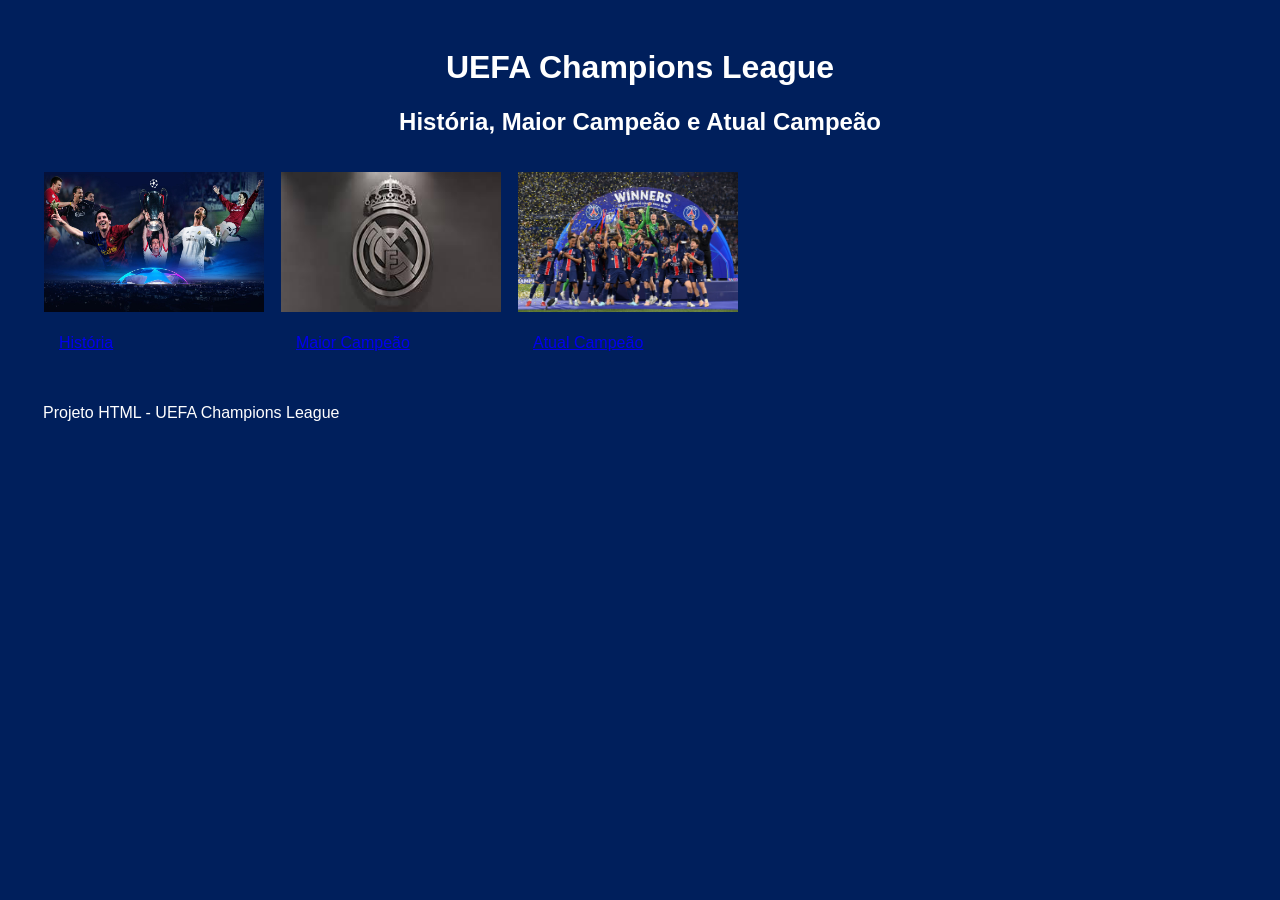
<file: index.html>
<!doctype html>
<html lang="pt-br">

<head>
    <title>UEFA Champions League</title>
    <meta charset="utf-8">
    <meta name="description" content="Site sobre a UEFA Champions League">
    <link rel="stylesheet" href="style.css">
</head>

<body>

<header>
    <h1> UEFA Champions League </h1>
    <h2>História, Maior Campeão e Atual Campeão</h2>
</header>

<main>
    <table>
        <tr>
            <td>
                <a href="pagina1.html">
                    <img src="imagens/imagem4.jpg">
                    <p>História</p>
                </a>
            </td>

            <td>
                <a href="pagina2.html">
                    <img src="imagens/imagem2.jpg">
                    <p>Maior Campeão</p>
                </a>
            </td>

            <td>
                <a href="pagina3.html">
                    <img src="imagens/imagem3.jpg">
                    <p>Atual Campeão</p>
                </a>
            </td>
        </tr>
    </table>
</main>

<footer>
    <p>Projeto HTML - UEFA Champions League</p>
</footer>

</body>
</html>
</file>
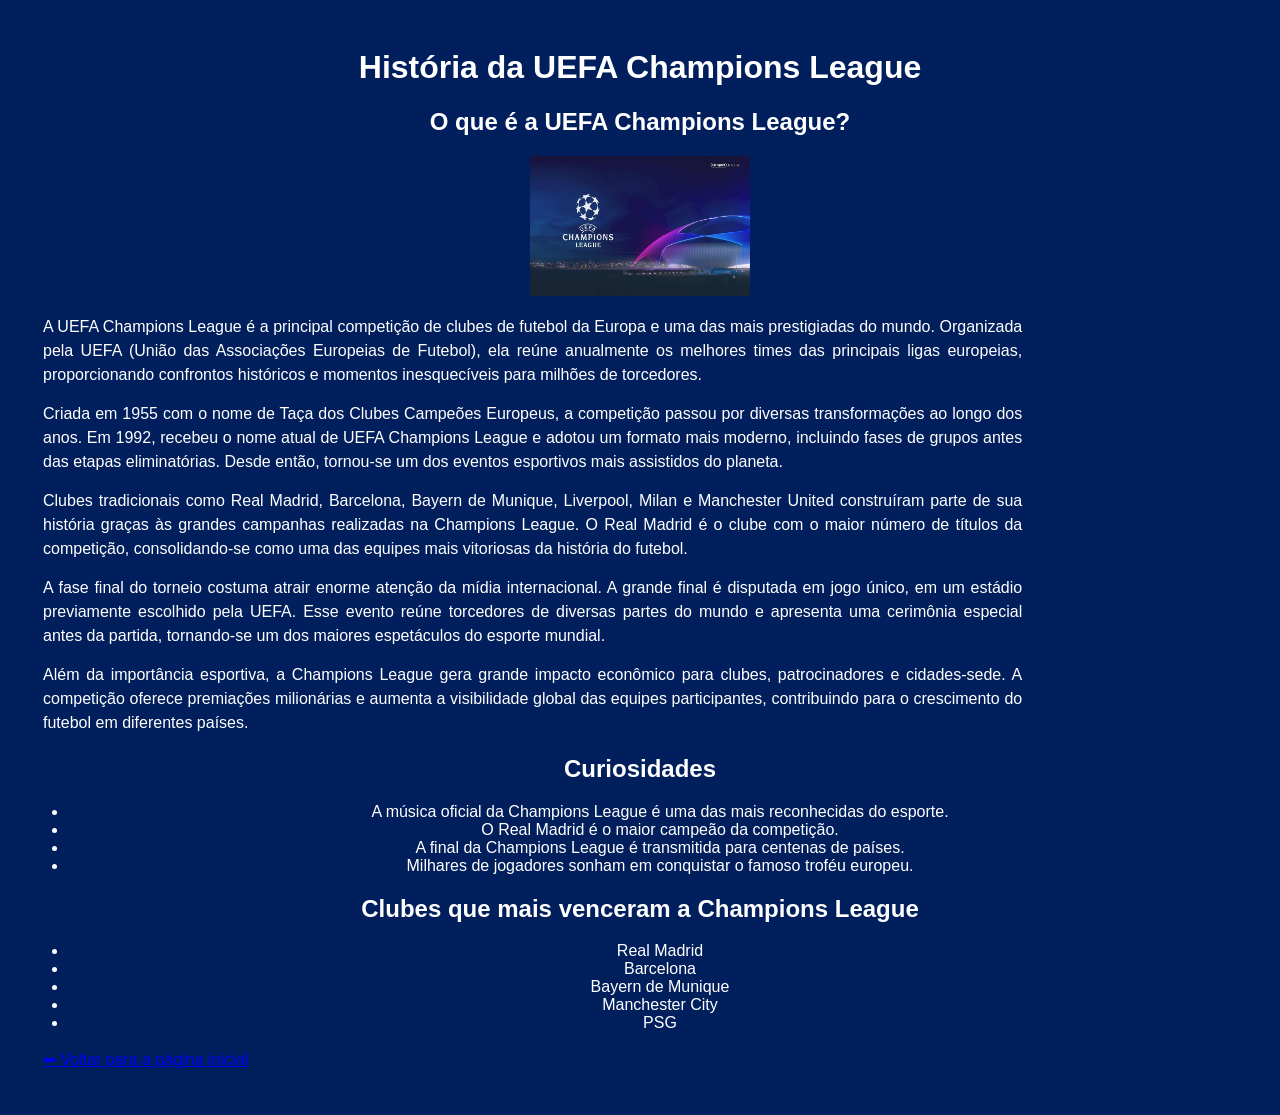
<file: pagina1.html>
<!doctype html>
<html lang="pt-br">

<head>
    <title>História da UEFA Champions League</title>
    <meta charset="utf-8">
    <meta name="description" content="História da UEFA Champions League">
    <link rel="stylesheet" href="style.css">
</head>

<body>

<h1>História da UEFA Champions League</h1>

<h2>O que é a UEFA Champions League?</h2>

<img src="imagens/imagem1.jpg">

<p>
        A UEFA Champions League é a principal competição de clubes de futebol da Europa e uma das mais
        prestigiadas do mundo. Organizada pela UEFA (União das Associações Europeias de Futebol), ela reúne
        anualmente os melhores times das principais ligas europeias, proporcionando confrontos históricos
        e momentos inesquecíveis para milhões de torcedores.
    </p>

    <p>
        Criada em 1955 com o nome de Taça dos Clubes Campeões Europeus, a competição passou por diversas
        transformações ao longo dos anos. Em 1992, recebeu o nome atual de UEFA Champions League e adotou
        um formato mais moderno, incluindo fases de grupos antes das etapas eliminatórias. Desde então,
        tornou-se um dos eventos esportivos mais assistidos do planeta.
    </p>

    <p>
        Clubes tradicionais como
        Real Madrid,
        Barcelona,
        Bayern de Munique,
        Liverpool,
        Milan e
        Manchester United
        construíram parte de sua história graças às grandes campanhas realizadas na Champions League.
        O Real Madrid é o clube com o maior número de títulos da competição, consolidando-se como uma das
        equipes mais vitoriosas da história do futebol.
    </p>

    <p>
        A fase final do torneio costuma atrair enorme atenção da mídia internacional. A grande final é
        disputada em jogo único, em um estádio previamente escolhido pela UEFA. Esse evento reúne torcedores
        de diversas partes do mundo e apresenta uma cerimônia especial antes da partida, tornando-se um dos
        maiores espetáculos do esporte mundial.
    </p>

    <p>
        Além da importância esportiva, a Champions League gera grande impacto econômico para clubes,
        patrocinadores e cidades-sede. A competição oferece premiações milionárias e aumenta a visibilidade
        global das equipes participantes, contribuindo para o crescimento do futebol em diferentes países.
    </p>

    <h2>Curiosidades</h2>

    <ul>
        <li>A música oficial da Champions League é uma das mais reconhecidas do esporte.</li>
        <li>O Real Madrid é o maior campeão da competição.</li>
        <li>A final da Champions League é transmitida para centenas de países.</li>
        <li>Milhares de jogadores sonham em conquistar o famoso troféu europeu.</li>
    </ul>
    <h2>Clubes que mais venceram a Champions League</h2>
<ul>
    <li>Real Madrid</li>
    <li>Barcelona</li>
    <li>Bayern de Munique</li>
    <li>Manchester City</li>
    <li>PSG</li>
</ul>

<p><a href="index.html">⬅ Voltar para a página inicial</a></p>

</body>
</html>
</file>
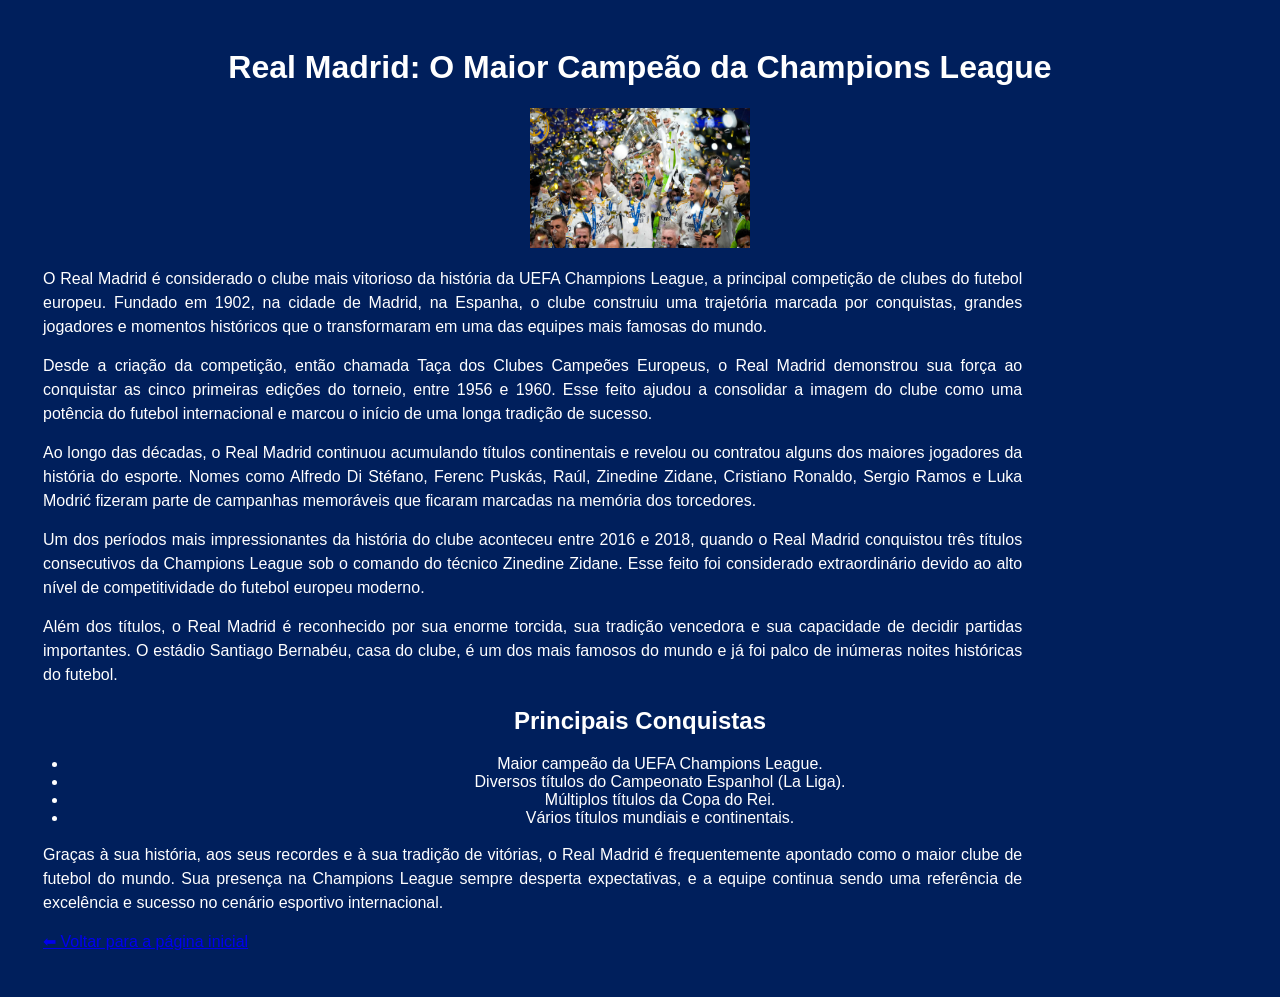
<file: pagina2.html>
<!doctype html>
<html lang="pt-br">

<head>
    <title>Maior Campeão da Champions League</title>
    <meta charset="utf-8">
    <meta name="description" content="Maior campeão da Champions League">
    <link rel="stylesheet" href="style.css">
</head>
<body>

<h1>Real Madrid: O Maior Campeão da Champions League</h1>
<img src="imagens/imagem5.jpg">
<p>
    O Real Madrid é considerado o clube mais vitorioso da história da UEFA Champions League,
    a principal competição de clubes do futebol europeu. Fundado em 1902, na cidade de
    Madrid, na Espanha, o clube construiu uma trajetória marcada por conquistas, grandes
    jogadores e momentos históricos que o transformaram em uma das equipes mais famosas do mundo.
</p>

<p>
    Desde a criação da competição, então chamada Taça dos Clubes Campeões Europeus,
    o Real Madrid demonstrou sua força ao conquistar as cinco primeiras edições do torneio,
    entre 1956 e 1960. Esse feito ajudou a consolidar a imagem do clube como uma potência
    do futebol internacional e marcou o início de uma longa tradição de sucesso.
</p>

<p>
    Ao longo das décadas, o Real Madrid continuou acumulando títulos continentais e revelou
    ou contratou alguns dos maiores jogadores da história do esporte. Nomes como Alfredo Di Stéfano,
    Ferenc Puskás, Raúl, Zinedine Zidane, Cristiano Ronaldo, Sergio Ramos e Luka Modrić
    fizeram parte de campanhas memoráveis que ficaram marcadas na memória dos torcedores.
</p>

<p>
    Um dos períodos mais impressionantes da história do clube aconteceu entre 2016 e 2018,
    quando o Real Madrid conquistou três títulos consecutivos da Champions League sob o comando
    do técnico Zinedine Zidane. Esse feito foi considerado extraordinário devido ao alto nível
    de competitividade do futebol europeu moderno.
</p>

<p>
    Além dos títulos, o Real Madrid é reconhecido por sua enorme torcida, sua tradição vencedora
    e sua capacidade de decidir partidas importantes. O estádio Santiago Bernabéu, casa do clube,
    é um dos mais famosos do mundo e já foi palco de inúmeras noites históricas do futebol.
</p>

<h2>Principais Conquistas</h2>

<ul>
    <li>Maior campeão da UEFA Champions League.</li>
    <li>Diversos títulos do Campeonato Espanhol (La Liga).</li>
    <li>Múltiplos títulos da Copa do Rei.</li>
    <li>Vários títulos mundiais e continentais.</li>
</ul>

<p>
    Graças à sua história, aos seus recordes e à sua tradição de vitórias, o Real Madrid é
    frequentemente apontado como o maior clube de futebol do mundo. Sua presença na Champions League
    sempre desperta expectativas, e a equipe continua sendo uma referência de excelência e sucesso
    no cenário esportivo internacional.
</p>

<p><a href="index.html">⬅ Voltar para a página inicial</a></p>

</body>
</html>
</file>
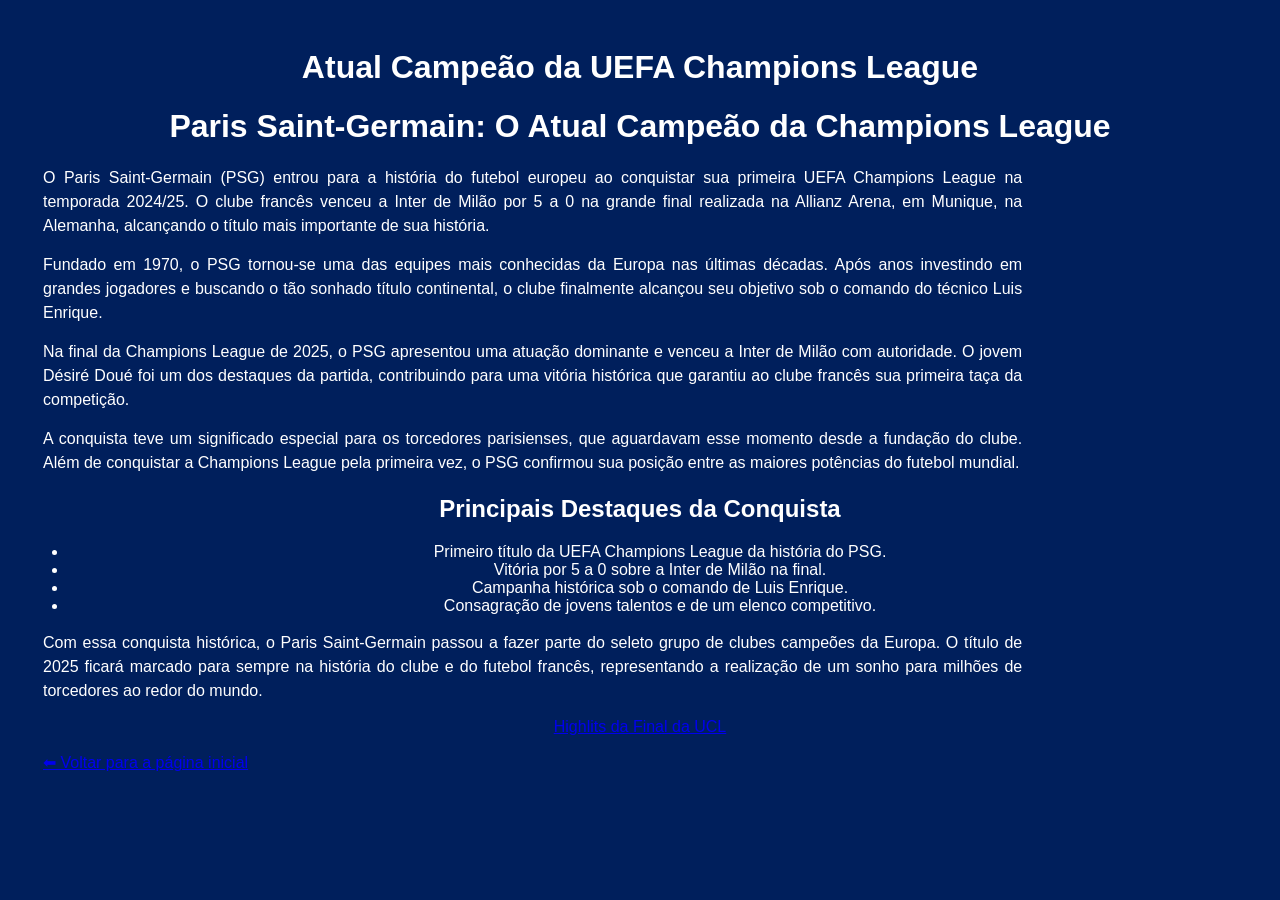
<file: pagina3.html>
<!doctype html>
<html lang="pt-br">

<head>
    <title>Atual Campeão da UEFA Champions League</title>
    <meta charset="utf-8">
    <meta name="description" content="Atual campeão da UEFA Champions League">
    <link rel="stylesheet" href="style.css">
</head>

<body>
<h1>Atual Campeão da UEFA Champions League</h1>

<h1>Paris Saint-Germain: O Atual Campeão da Champions League</h1>

<p>
    O Paris Saint-Germain (PSG) entrou para a história do futebol europeu ao conquistar
    sua primeira UEFA Champions League na temporada 2024/25. O clube francês venceu a
    Inter de Milão por 5 a 0 na grande final realizada na Allianz Arena, em Munique,
    na Alemanha, alcançando o título mais importante de sua história. 
</p>

<p>
    Fundado em 1970, o PSG tornou-se uma das equipes mais conhecidas da Europa nas últimas
    décadas. Após anos investindo em grandes jogadores e buscando o tão sonhado título
    continental, o clube finalmente alcançou seu objetivo sob o comando do técnico
    Luis Enrique.
</p>

<p>
    Na final da Champions League de 2025, o PSG apresentou uma atuação dominante e venceu
    a Inter de Milão com autoridade. O jovem Désiré Doué foi um dos destaques da partida,
    contribuindo para uma vitória histórica que garantiu ao clube francês sua primeira
    taça da competição.
</p>

<p>
    A conquista teve um significado especial para os torcedores parisienses, que aguardavam
    esse momento desde a fundação do clube. Além de conquistar a Champions League pela
    primeira vez, o PSG confirmou sua posição entre as maiores potências do futebol mundial.
    
</p>

<h2>Principais Destaques da Conquista</h2>

<ul>
    <li>Primeiro título da UEFA Champions League da história do PSG.</li>
    <li>Vitória por 5 a 0 sobre a Inter de Milão na final.</li>
    <li>Campanha histórica sob o comando de Luis Enrique.</li>
    <li>Consagração de jovens talentos e de um elenco competitivo.</li>
</ul>

<p>
    Com essa conquista histórica, o Paris Saint-Germain passou a fazer parte do seleto
    grupo de clubes campeões da Europa. O título de 2025 ficará marcado para sempre na
    história do clube e do futebol francês, representando a realização de um sonho para
    milhões de torcedores ao redor do mundo.
</p>

<a href="https://youtu.be/6C78eZUbtA0?si=oIDyhB1Iw2Q9hPPC" target="_blank">Highlits da Final da UCL</a>

<p><a href="index.html">⬅ Voltar para a página inicial</a></p>

</body>
</html>
</file>
<file: style.css>
body {
	font-family: Arial, sans-serif;
	background-color: #001f5c;
	color: white;
	text-align: center;
	padding: 20px;
}


table {
	border-spacing: 15px;
	align: center;
}
img {
	width: 220px;
	height: 140px;
	border: 2px 
}

p {
	margin: 15px;
	width: 80%;
	text-align: justify;
	line-height: 1.5;
}
</file>
